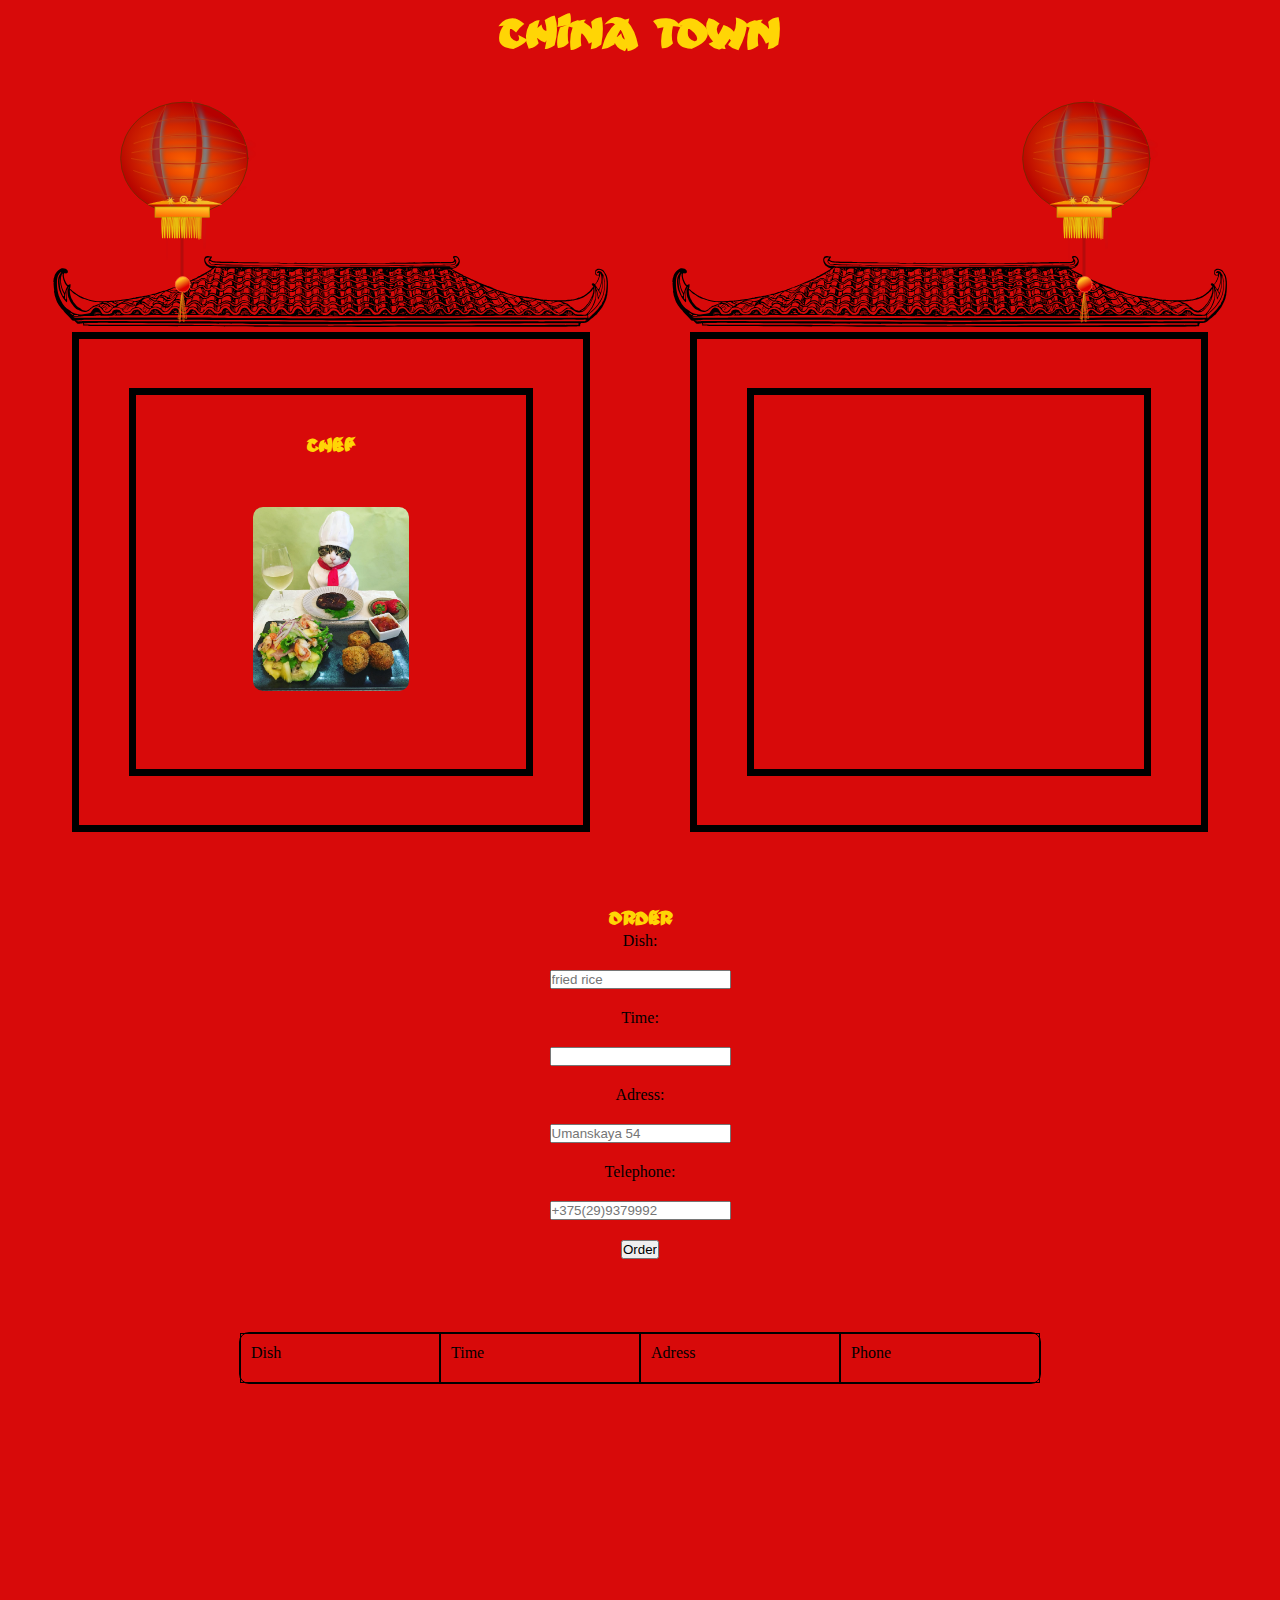
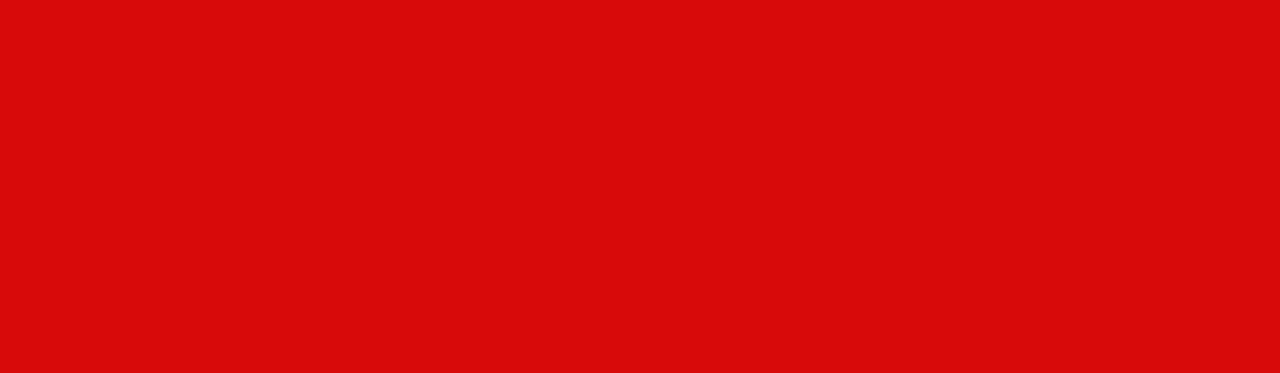
<file: les1/index.html>
<!DOCTYPE html>
<html lang="en">
<head>
    <meta charset="UTF-8">
    <meta http-equiv="X-UA-Compatible" content="IE=edge">
    <meta name="viewport" content="width=device-width, initial-scale=1.0">
    <title>Document</title>
    <link rel="stylesheet" href="./index.css">
</head>
<body>
    <img class="lantern" src="./assets/img/lantern.svg" alt="">
    <img class="lantern" src="./assets/img/lantern.svg" alt="">
        <header>
        <h1>China town</h1>
    </header>
    <main>
        <div class="container">
            <div class="house">
                <img class="roof" src="./assets/img/roof.svg" alt="">
                <div class="room">
                    <section class="title">
                            <h3>
                                chef
                            </h3>
                    </section>
                    <section class="img">
                            <img src="./assets/img/chef.jpg" alt="">
                    </section>
                </div>
            </div>
            <div class="house">
                <img class="roof" src="./assets/img/roof.svg" alt="">
                <div class="room"></div>
            </div>
        </div>
        <div class="container1">
            <h3>order</h3>
            <form>
                <label for="Dish">Dish:</label>
                <input id="Dish" type="text" placeholder="fried rice">
                <label for="Time">Time:</label>
                <input id="Time" type="datetime">
                <label for="Adress">Adress:</label>
                <input id="Adress" type="text" placeholder="Umanskaya 54">
                <label for="Telephone">Telephone:</label>
                <input id="Telephone" type="tel" placeholder="+375(29)9379992">
                <input id="btn" type="button" value="Order">
            </form>
        </div>
        <div id="list">
            <section class="columns">  
                <div class="colDish">Dish</div>
                <div class="colTime">Time</div>
                <div class="colAdress">Adress</div>
                <div class="colPhone">Phone</div>
            </section>
        </div>
       
    </main>
    <div class="test">
        <div class="container_test"></div>
    </div>
    <div class="test1">
        <div class="container_test"></div>
    </div>
    <!-- <footer></footer> -->

    <script type="module" src="./index.js" defer></script>
</body>
<style>

    .test{
        min-height: 500px;
        width: 100%;
    }
    .test1{
        height: 500px;
        width: 100%;
    }
    .container_test{
        height: 600px;
    }
</style>
</html>
</file>
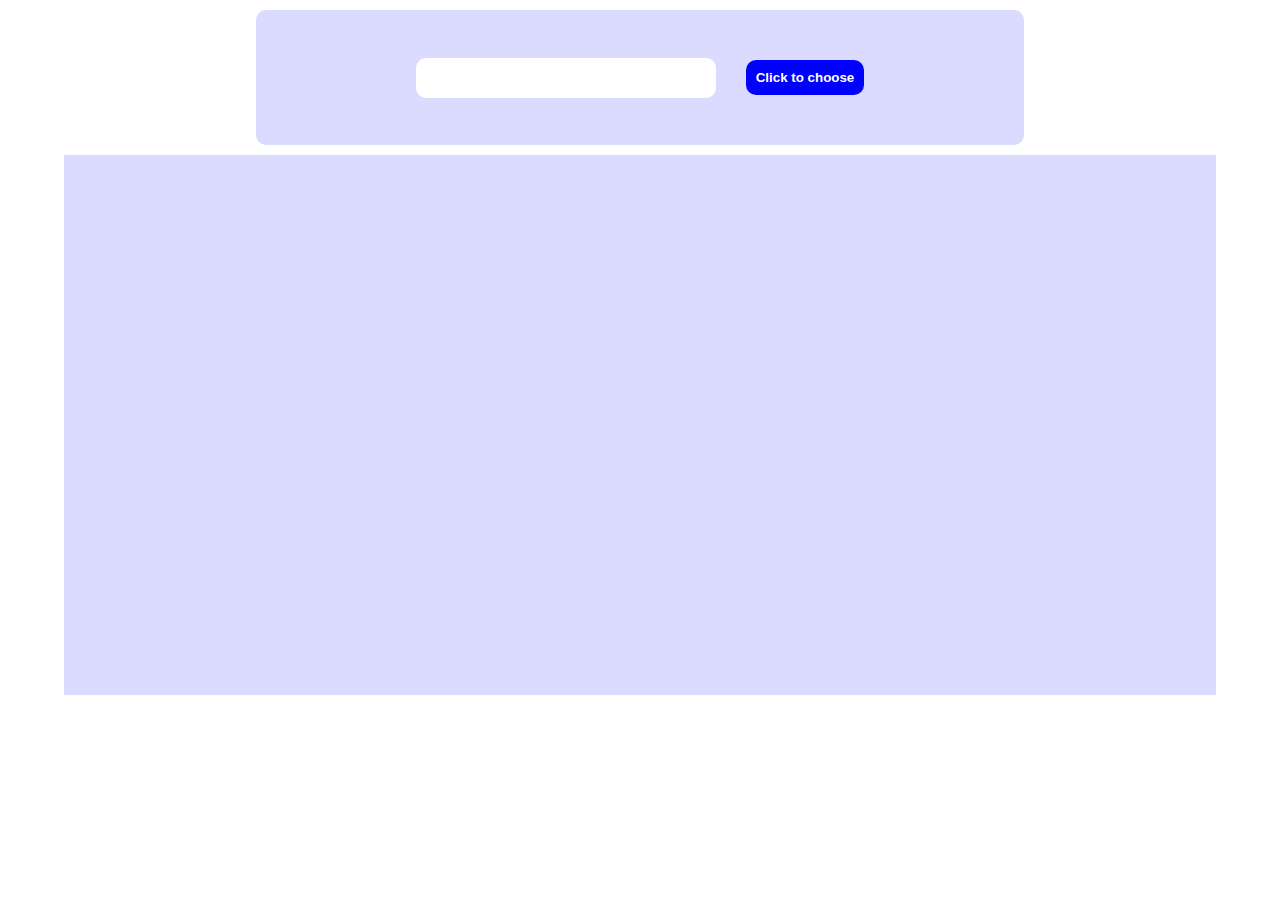
<file: les2/index.html>
<!DOCTYPE html>
<html lang="en">
<head>
    <meta charset="UTF-8">
    <meta http-equiv="X-UA-Compatible" content="IE=edge">
    <meta name="viewport" content="width=device-width, initial-scale=1.0">
    <title>Document</title>
    <link rel="stylesheet" href="index.css">
    
</head>
<body>
    <form>
        <input type="text" id="country">
        <button id="btn">
            Click to choose
        </button>
    </form>
    <div id="load">Load</div>
    <div id="cards" style="color: green;">
        
        <!-- <div class="alternative"></div> -->
    </div>

    <div class="pagination">
        <ul class="ul_pagination" id="listPag">
            
        </ul>
    </div>


    


    <script src="./index.js"></script>
</body>
</html>
</file>
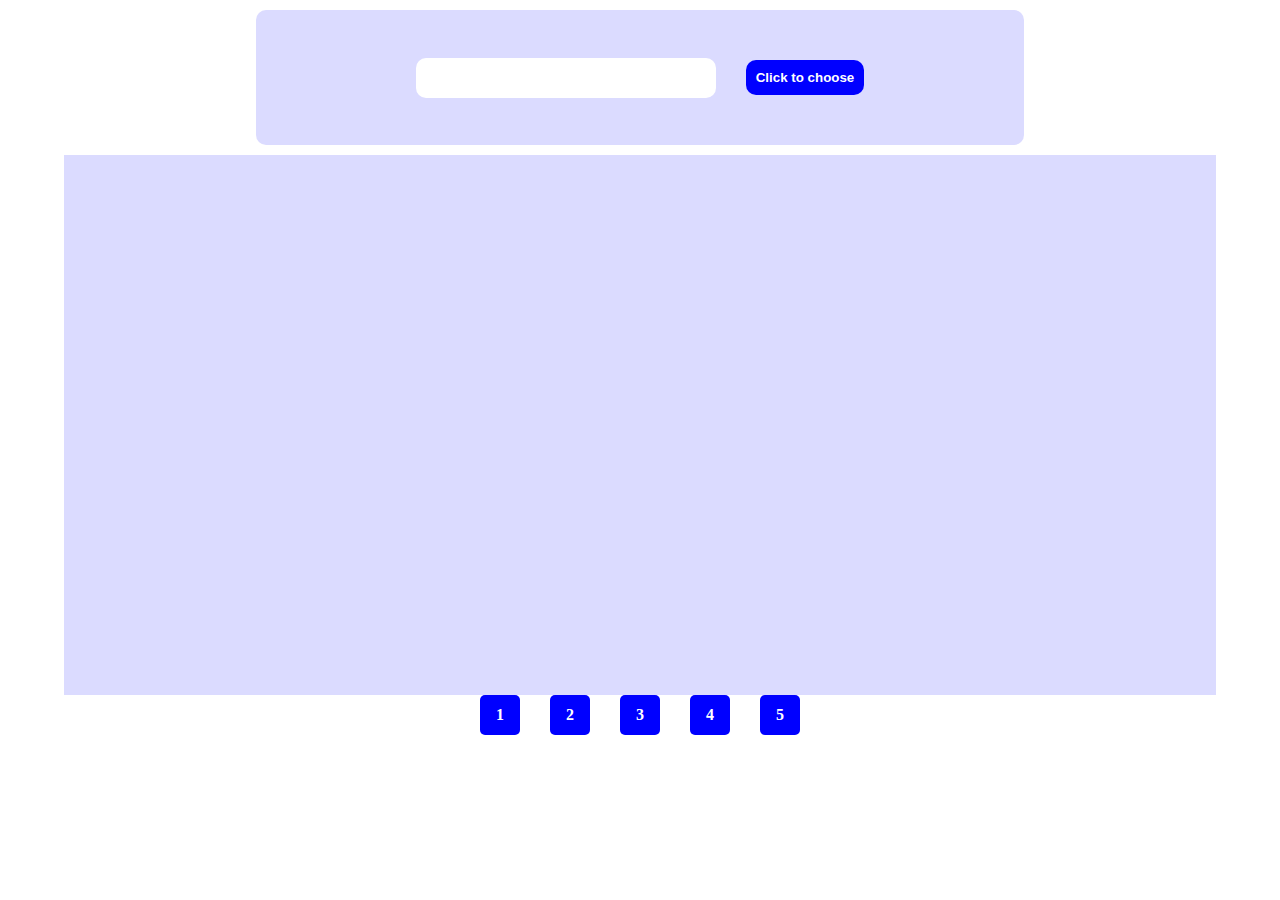
<file: les1/les2/index.html>
<!DOCTYPE html>
<html lang="en">
<head>
    <meta charset="UTF-8">
    <meta http-equiv="X-UA-Compatible" content="IE=edge">
    <meta name="viewport" content="width=device-width, initial-scale=1.0">
    <title>Document</title>
    <link rel="stylesheet" href="index.css">
    
</head>
<body>
    <form>
        <input type="text" id="country">
        <button id="btn">
            Click to choose
        </button>
    </form>
    <div id="load">Load</div>
    <div id="cards">
        
        <!-- <div class="alternative"></div> -->
    </div>

    <div class="pagination">
        <ul class="ul_pagination">
            <li class="li_pagination">1</li>
            <li class="li_pagination">2</li>
            <li class="li_pagination">3</li>
            <li class="li_pagination">4</li>
            <li class="li_pagination">5</li>
        </ul>
    </div>
    <script src="./index.js"></script>
</body>
</html>
</file>
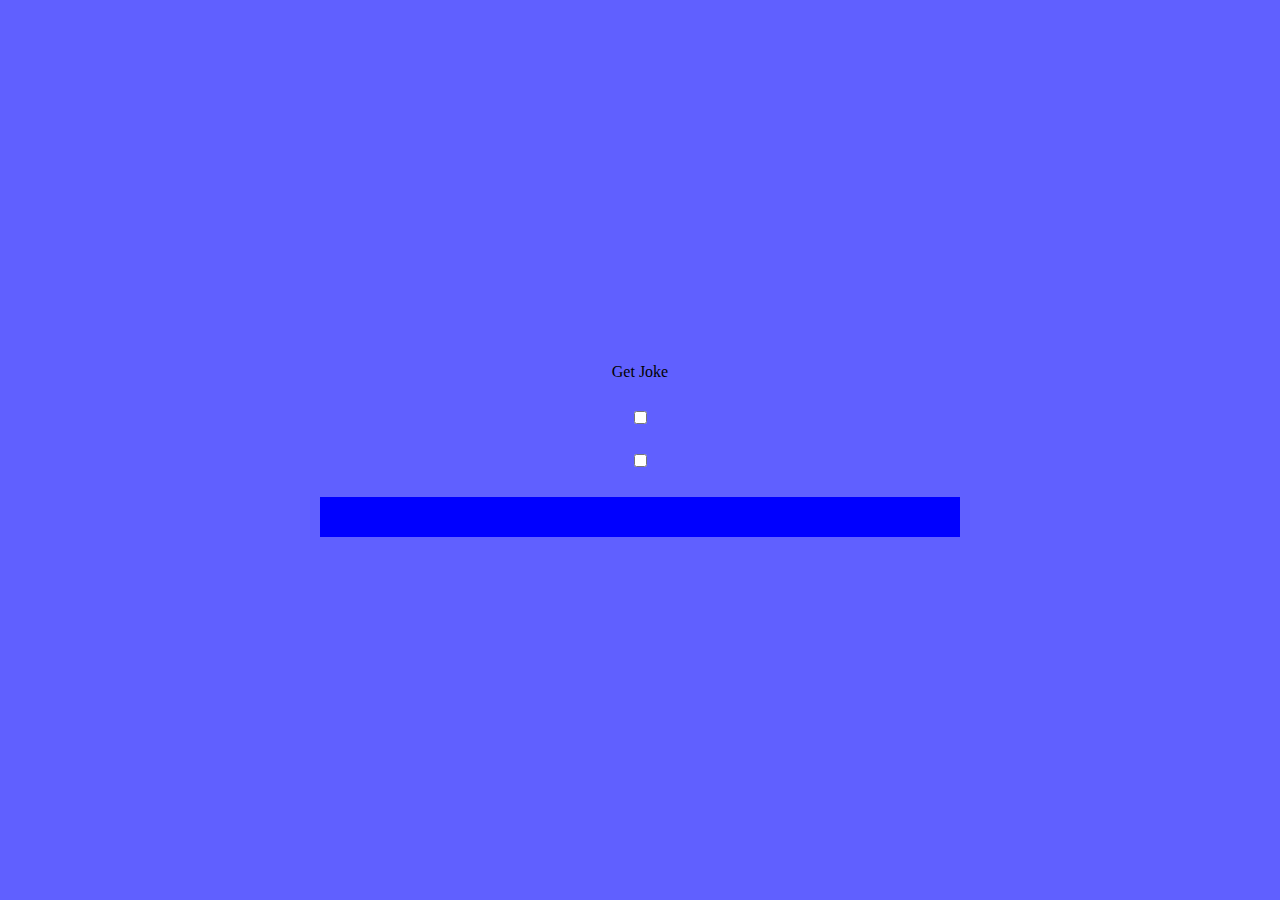
<file: les2/otrebotka/index.html>
<!DOCTYPE html>
<html lang="en">
<head>
    <meta charset="UTF-8">
    <meta http-equiv="X-UA-Compatible" content="IE=edge">
    <meta name="viewport" content="width=device-width, initial-scale=1.0">
    <title>Document</title>
    <link rel="stylesheet" href="./index.css">
</head>
<body>
    
    <main>
        <label for="btn">Get Joke</label>
        <input type="checkbox" id="btn" >
        <input type="checkbox" id="btn" >
        <div id="main_container">
            <p id="setup"></p>
            <p id="punchline"></p>
            
        </div>
        
    </main>
    <script src="./index.js"></script>
</body>
</html>
</file>
<file: les1/index.css>
* {
  margin: 0;
  padding: 0;
  box-sizing: border-box;
}

:root {
  --back-color:rgb(216, 10, 10);
  --text-color:rgb(255, 213, 5);
}

html {
  font-size: 16px;
}

@font-face {
  font-family: font1;
  src: url("./assets/fonts/NinjaStrike.otf");
}
h1, h3, img {
  -webkit-user-select: none;
     -moz-user-select: none;
          user-select: none;
}

h3 {
  font-family: font1;
  font-size: 1.5rem;
  text-align: center;
  color: var(--text-color);
}

h1 {
  font-family: font1;
  text-align: center;
  font-size: 3.5rem;
  color: var(--text-color);
}

body {
  background-color: var(--back-color);
  display: grid;
  justify-content: center;
  grid-template-rows: 20% 60% 20%;
  grid-template-columns: repeat(2, 45%);
  grid-template-areas: "header header" "main main" "footer footer";
  min-height: 1000px;
}
body header {
  grid-area: header;
}
body main {
  grid-area: main;
}
body footer {
  grid-area: footer;
}

main {
  display: flex;
  justify-content: center;
  gap: 0;
  align-items: center;
  flex-direction: column;
}
main .container {
  width: 100%;
  height: 100%;
  display: flex;
  justify-content: center;
  gap: 100px;
  align-items: center;
}
main .container .house {
  position: relative;
  width: 45%;
  height: 500px;
  border: 7px solid black;
  display: flex;
  justify-content: center;
  gap: 0px;
  align-items: center;
}
main .container .house .room {
  width: 80%;
  height: 80%;
  border: 7px solid black;
}

.roof {
  position: absolute;
  top: calc(-15% - 10px);
  left: -5%;
  width: 110%;
}

.title {
  height: 30%;
}
.title h3 {
  line-height: 100px;
}

.img {
  height: 70%;
  text-align: center;
}
.img img {
  width: 40%;
  border-radius: 10px;
}

.lantern {
  position: fixed;
  top: 10%;
  width: 250px;
  z-index: 10;
  animation: lantern 2s ease-in-out infinite;
}
.lantern:nth-child(1) {
  left: 5%;
}
.lantern:nth-child(2) {
  right: 5%;
}

@keyframes lantern {
  0%, 100% {
    top: 10%;
  }
  50% {
    top: 20%;
  }
}
.container1 {
  display: flex;
  justify-content: center;
  flex-direction: column;
  min-height: 500px;
}
.container1 form {
  display: flex;
  justify-content: center;
  gap: 20px;
  align-items: center;
  flex-direction: column;
}

#list {
  border-radius: 10px;
  border: 1px solid black;
}

.order, .columns {
  display: flex;
  justify-content: center;
  gap: 0px;
  align-items: center;
}
.order div, .columns div {
  width: 25%;
  border: 1px solid black;
  padding: 10px;
  width: 200px;
  height: 50px;
}/*# sourceMappingURL=index.css.map */
</file>
<file: les2/index.css>
* {
  box-sizing: border-box;
  margin: 0;
  padding: 0;
}

form {
  width: 60%;
  height: 15vh;
  margin: 10px auto;
  display: flex;
  justify-content: center;
  align-items: center;
  gap: 30px;
  background-color: rgba(183, 183, 255, 0.503);
  padding: 30px;
  border-radius: 10px;
}
form input {
  height: 40px;
  width: 300px;
  border-radius: 10px;
  border: none;
  outline: none;
  text-indent: 10px;
}
form #btn {
  padding: 10px;
  background: blue;
  color: white;
  font-weight: 800;
  border-radius: 10px;
  border: none;
  outline: none;
  cursor: pointer;
  transition: 0.2s ease-in-out;
}
form #btn:hover {
  background: white;
  color: blue;
  transform: scale(1.05);
}

#cards {
  display: flex;
  justify-content: center;
  align-items: center;
  gap: 40px;
  flex-wrap: wrap;
  padding: 15px;
  width: 90%;
  min-height: 60vh;
  background-color: rgba(183, 183, 255, 0.503);
  margin: auto;
  color: black;
  color: white !important;
}
.order {
  width: 200px;
  height: 250px;
  border: 1px solid black;
  padding: 10px;
}

#load {
  overflow: hidden;
  display: none;
  position: absolute;
  top: 0%;
  left: 0%;
  width: 100%;
  height: 100vh;
  text-align: center;
  line-height: 800px;
  background-color: rgba(255, 255, 255, 0.501);
  color: rgb(0, 0, 0);
  font-size: 48px;
}

.card {
  text-decoration: none;
  color: black;
}

.pagination .ul_pagination {
  list-style-type: none;
  display: flex;
  justify-content: center;
  align-items: center;
  gap: 30px;
  flex-wrap: wrap;
}
.pagination .ul_pagination .li_pagination {
  width: 40px;
  height: 40px;
  background: blue;
  color: white;
  text-align: center;
  line-height: 40px;
  border-radius: 5px;
  font-weight: 900;
}
.pagination .ul_pagination .li_pagination:hover {
  background: rgb(112, 112, 255);
}/*# sourceMappingURL=index.css.map */
</file>
<file: les1/les2/index.css>
* {
  box-sizing: border-box;
  margin: 0;
  padding: 0;
}

form {
  width: 60%;
  height: 15vh;
  margin: 10px auto;
  display: flex;
  justify-content: center;
  align-items: center;
  gap: 30px;
  background-color: rgba(183, 183, 255, 0.503);
  padding: 30px;
  border-radius: 10px;
}
form input {
  height: 40px;
  width: 300px;
  border-radius: 10px;
  border: none;
  outline: none;
  text-indent: 10px;
}
form #btn {
  padding: 10px;
  background: blue;
  color: white;
  font-weight: 800;
  border-radius: 10px;
  border: none;
  outline: none;
  cursor: pointer;
  transition: 0.2s ease-in-out;
}
form #btn:hover {
  background: white;
  color: blue;
  transform: scale(1.05);
}

#cards {
  display: flex;
  justify-content: center;
  align-items: center;
  gap: 40px;
  flex-wrap: wrap;
  padding: 15px;
  width: 90%;
  min-height: 60vh;
  background-color: rgba(183, 183, 255, 0.503);
  margin: auto;
}
.order {
  width: 200px;
  height: 250px;
  border: 1px solid black;
  padding: 10px;
}

#load {
  display: none;
}

.card {
  text-decoration: none;
  color: black;
}

.pagination .ul_pagination {
  list-style-type: none;
  display: flex;
  justify-content: center;
  align-items: center;
  gap: 30px;
}
.pagination .ul_pagination .li_pagination {
  width: 40px;
  height: 40px;
  background: blue;
  color: white;
  text-align: center;
  line-height: 40px;
  border-radius: 5px;
  font-weight: 900;
}
.pagination .ul_pagination .li_pagination:hover {
  background: rgb(112, 112, 255);
}/*# sourceMappingURL=index.css.map */
</file>
<file: les2/otrebotka/index.css>
* {
  padding: 0;
  margin: 0;
  box-sizing: border-box;
}

body {
  background-color: rgb(96, 96, 255);
  font-size: 16px;
}

#setup {
  font-size: 2rem;
}

#punchline {
  font-size: 1.5rem;
}

main {
  width: 100%;
  height: 100vh;
  display: flex;
  justify-content: center;
  align-items: center;
  flex-direction: column;
  gap: 30px;
}
main #main_container {
  max-height: 600px;
  background-color: blue;
  width: clamp(50%, 300px, 90%);
  padding: 20px;
}

input[id=btn]:checked ~ #main_container {
  background-color: red !important;
}/*# sourceMappingURL=index.css.map */
</file>
